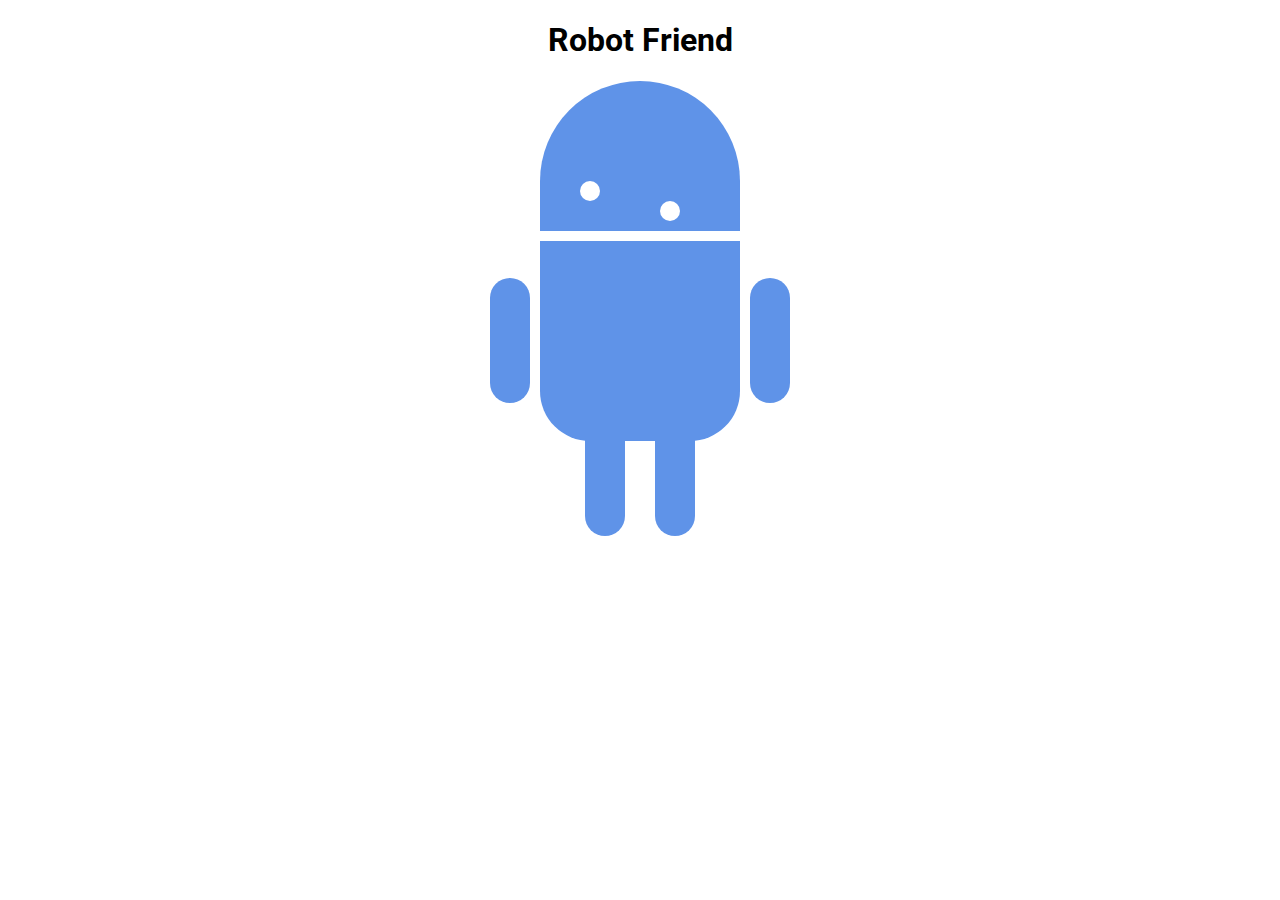
<file: robot/index.html>
<!DOCTYPE html>
<html>
<head>
	<title>RoboPage</title>
	<link rel="stylesheet" type="text/css" href="style.css">
	<link href="https://fonts.googleapis.com/css?family=Roboto" rel="stylesheet">
</head>
<body>
	<h1>Robot Friend</h1>
	<div class="robots">
		<div class="android"> 
			<div class="head"> 
				<div class="eyes"> 
					<div class="left_eye"></div> 
					<div class="right_eye"></div>
				</div> 
			</div> 
			<div class="upper_body"> 
				<div class="left_arm"></div> 
				<div class="torso"></div> 
				<div class="right_arm"></div> 
			</div> 
			<div class="lower_body"> 
				<div class="left_leg"></div> 
				<div class="right_leg"></div> 
			</div> 
		</div>
	</div>
</body>
</html>
</file>
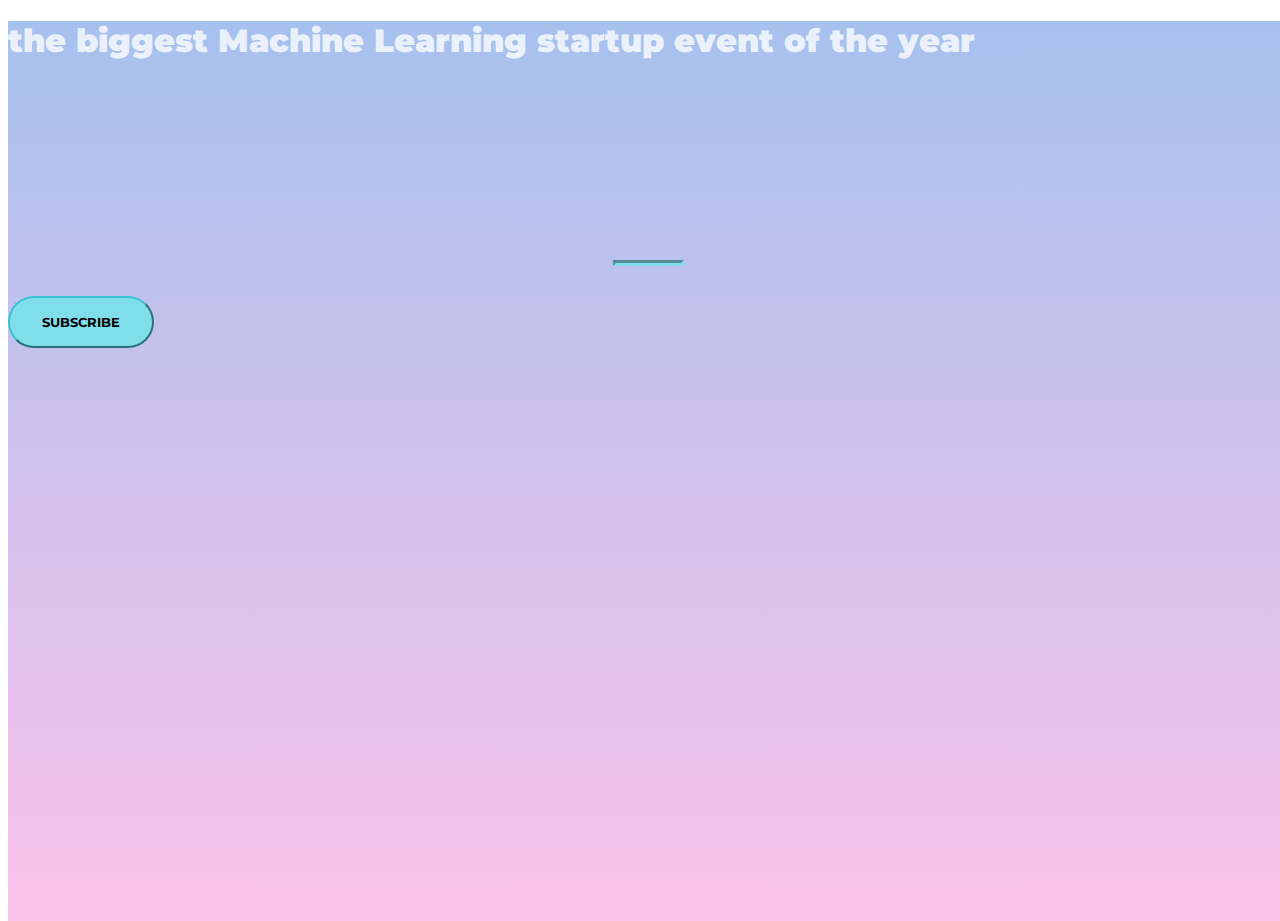
<file: Startup/index.html>
<!DOCTYPE html>
<html>
  <head>
    <title>Startup</title>

    <!-- Google Fonts -->
    <link href="https://fonts.googleapis.com/css?family=Montserrat" rel="stylesheet">

    <!-- Note that the below Bootstrap file is a specific version. If you grab the most
    current from Bootstrap website, you will see the button grow transition being a lot faster
    than in my video. Use whichever style sheet you like best! -->
    <!-- Bootstrap CSS from a CDN. This way you don't have to include the bootstrap file yourself -->
   
    <!-- My own stylesheet -->
    <link href="style.css" rel="stylesheet">
  </head>
  <body>
    <header class="startup text-center text-white d-flex">
      <div class="container my-auto">
        <div class="row">
          <div class="col-lg-12 my-auto">
            <h1 class="text-uppercase faded">
              <strong>the biggest Machine Learning startup event of the year</strong>
            </h1>
            <hr>
          </div>
          <div class="col-lg-12 my-auto">

        <!-- Begin Mailchimp Signup Form -->
        <link href="//cdn-images.mailchimp.com/embedcode/slim-10_7.css" rel="stylesheet" type="text/css">
        <style type="text/css">
          #mc_embed_signup{ clear:left; font:14px Helvetica,Arial,sans-serif; }
          /* Add your own Mailchimp form style overrides in your site stylesheet or in this style block.
            We recommend moving this block and the preceding CSS link to the HEAD of your HTML file. */
        </style>
        <div id="mc_embed_signup">
        <form action="https://allthinngsai.us20.list-manage.com/subscribe/post?u=9ccaf88127174e5a625b6b51a&amp;id=05b273b82b" method="post" id="mc-embedded-subscribe-form" name="mc-embedded-subscribe-form" class="validate" target="_blank" novalidate>
            <div id="mc_embed_signup_scroll">
         <!-- real people should not fill this in and expect good things - do not remove this or risk form bot signups-->
            <div style="position: absolute; left: -5000px;" aria-hidden="true"><input type="text" name="b_9ccaf88127174e5a625b6b51a_05b273b82b" tabindex="-1" value=""></div>
            <div class="clear"><input  class="btn btn-primary btn-xl" type="submit" value="Subscribe" name="subscribe" id="mc-embedded-subscribe" class="button"></div>
            </div>
        </form>
        </div>

        <!--End mc_embed_signup-->
          </div>
        </div>
      </div>
    </header>

  </body>

</html>
</file>
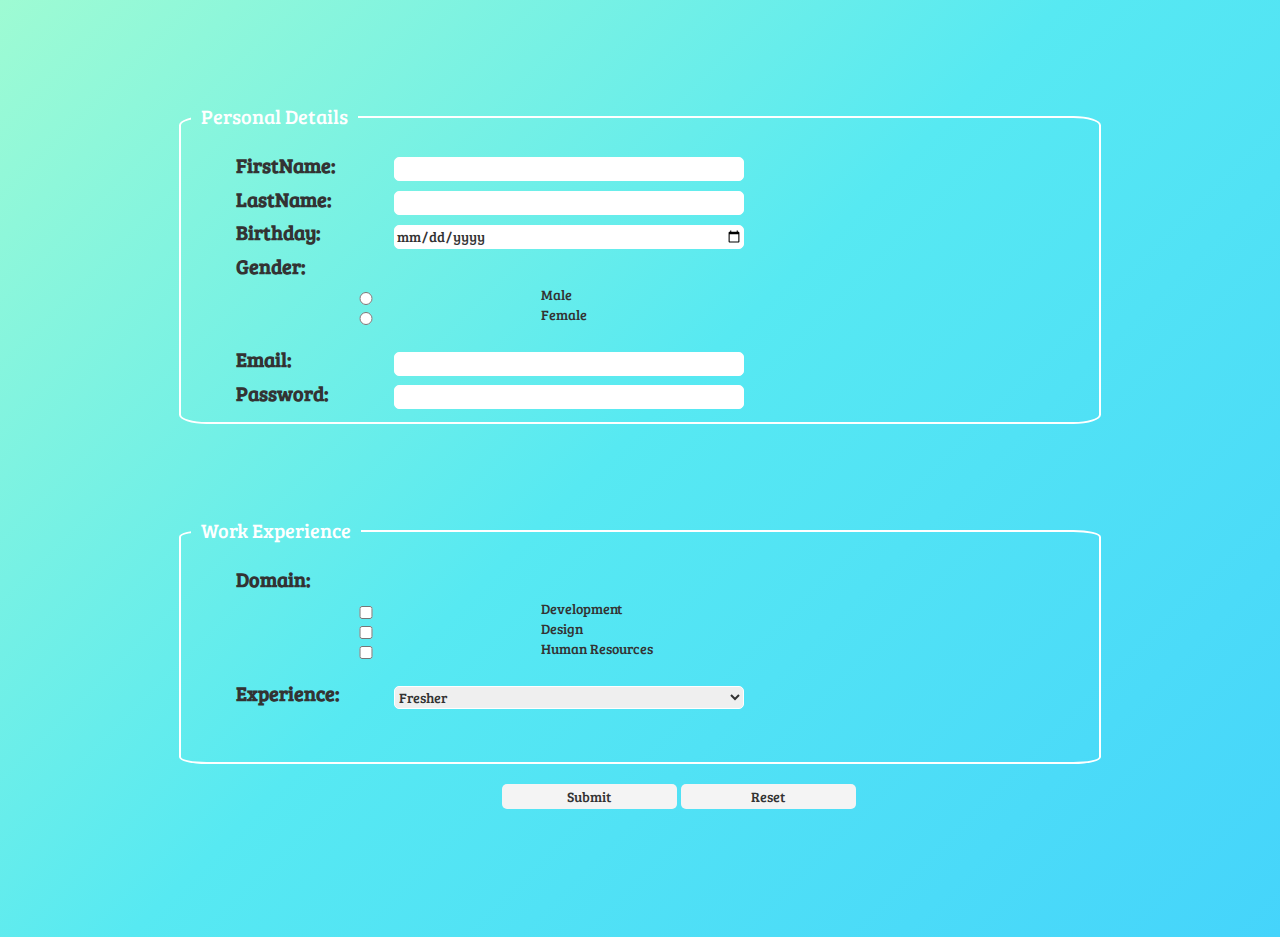
<file: form.html>
<!DOCTYPE html>
<html>
 <head>
     <title>Employee Details</title>
     <link rel="stylesheet" type="text/css" href="formpage.css">
     <link rel="stylesheet" href="https://maxcdn.bootstrapcdn.com/bootstrap/3.3.7/css/bootstrap.min.css">
     <link href="https://fonts.googleapis.com/css?family=Bree+Serif|Muli" rel="stylesheet"><link rel="stylesheet" href="https://maxcdn.bootstrapcdn.com/bootstrap/3.3.7/css/bootstrap.min.css">
 </head>
 <body>
     <div id="user_form">
     <form method="GET">
        
        
        <fieldset class="ub_fieldset"><legend class="ub_legend">Personal Details</legend>
             <label>FirstName:</label> <input type="text" name="firstname"><br>
             <label>LastName:</label> <input type="text" name="lastname"><br>
             <label>Birthday:</label> <input type="date" name="birthday"><br>
             <label>Gender:</label> <br>
             <div id="gender_radio">
             <input type="radio" name="gender" value="Male">Male<br>
             <input type="radio" name="gender" value="Female">Female<br>
            </div>
            <br>
             <label>Email:</label> <input type="email" name="email" required><br>
             <label>Password:</label> <input type="password" name="password"><br>
        </fieldset>
       

         
        <div id="space"></div>
      
        <fieldset class="ub_fieldset"><legend class="ub_legend">Work Experience</legend>
         
         <label>Domain:</label>  <br>
         <input type="Checkbox" name="Development">Development<br>
         <input type="Checkbox" name="Design">Design<br>
         <input type="Checkbox" name="Human Resources">Human Resources<br>
         <br>
         <label>Experience:</label>
         <select>
             <option value="Fresher">Fresher</option>
             <option value="1 year">1 year</option>
             <option value="2 years">2 years</option>
             <option value="3 years">3 years</option>

         </select><br><br><br>
        
        </fieldset><br>
        <div class="buttons">
        <input type="submit" value="Submit">
        <input type="reset">
        </div>
    
     </form>
    </div>
 </body>
</html>
</file>
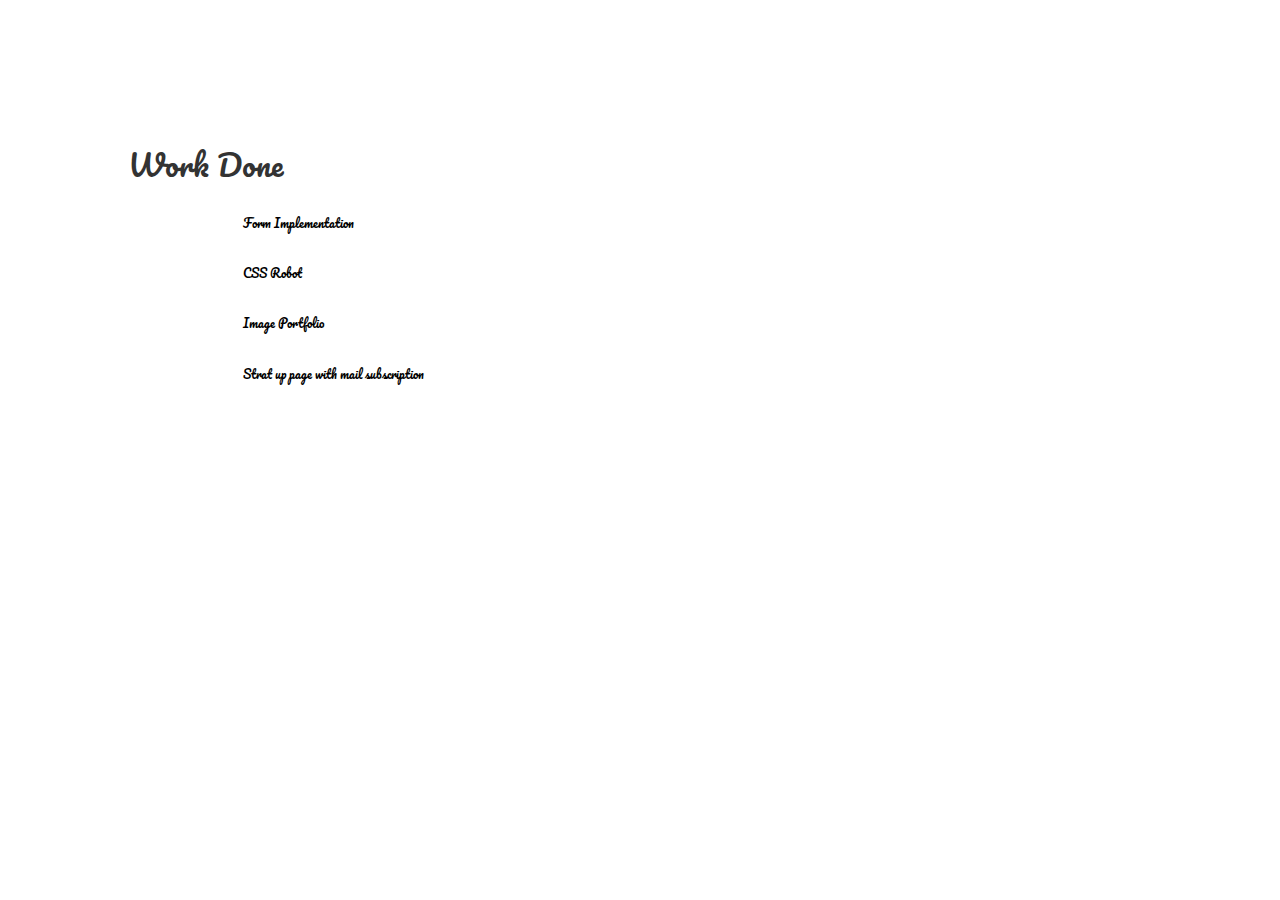
<file: journal.html>
<!DOCTYPE html>
<html>
<head>
    <title>Journal</title>
    <link rel="stylesheet" type="text/css" media="screen" href="journal.css" />
    <link rel="stylesheet" href="https://maxcdn.bootstrapcdn.com/bootstrap/3.3.7/css/bootstrap.min.css">
    <link href="https://fonts.googleapis.com/css?family=Pacifico" rel="stylesheet"> 
</head>
<body>
   <div id="workdone">
       <h2>Work Done</h2>
        <a href="form.html"><div class="link_btn"><p>Form Implementation</p></div></a>
        <a href="/robot/index.html"><div class="link_btn"><p>CSS Robot</p></div></a>
        <a href="/imageportfolio/index.html"><div class="link_btn"><p>Image Portfolio</p></div></a>
         <a href="/Startup/index.html"><div class="link_btn"><p>Strat up page with mail subscription</p></div></a>
    </div>
</body>
</html>
</file>
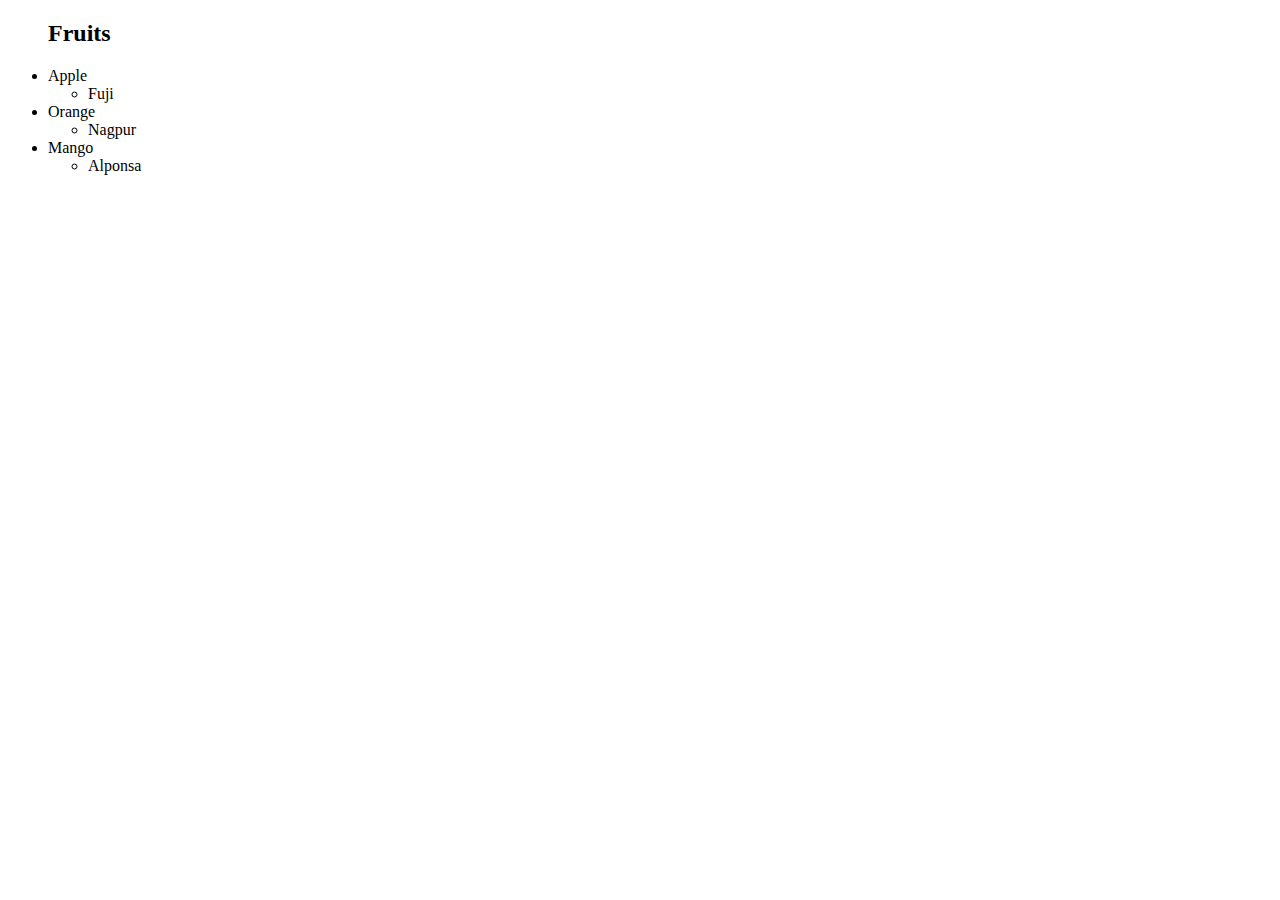
<file: lists.html>
<!DOCTYPE html>
<html>
 <head>
     <title>Employee Details</title>
 </head>
 <body>
     <ul>
         <h2>Fruits</h2>
         <li>Apple</li>
         <ul>
             <li>Fuji</li>
         </ul>
         <li>Orange</li>
         <ul>
                <li>Nagpur</li>
            </ul>
         <li>Mango</li>
         <ul>
             <li>Alponsa</li>
         </ul>
     </ul>
 </body>
</html>
</file>
<file: robot/style.css>
h1 {
	text-align: center;
	font-family: 'Roboto', sans-serif;
}

.robots {
}

.head, 
.left_arm, 
.torso, 
.right_arm, 
.left_leg, 
.right_leg {
	 background-color: #5f93e8;
}

.head { 
	width: 200px; 
	margin: 0 auto; 
	height: 150px; 
	border-radius: 200px 200px 0 0; 
	margin-bottom: 10px;
} 

.eyes {
	
}

.head:hover {
	width: 300px;
    transition: 1s ease-in-out;
}

.upper_body { 
	width: 300px; 
	height: 150px;
	display: flex;
	margin: 0 auto; 
	align-items: center;
	margin-top: 35px;
} 

.left_arm, .right_arm { 
	width: 40px; 
	height: 125px;
	border-radius: 100px; 
} 

.left_arm { 
	margin-right: 10px; 
} 

.right_arm { 
	margin-left: 10px; 
} 

.torso { 
	width: 200px; 
	height: 200px;
	border-radius: 0 0 50px 50px; 
} 

.lower_body { 
	width: 200px; 
	height: 200px;
	/* This is another useful property. Hmm what do you think it does?*/
	margin: 0 auto;
	display: flex;

} 

.left_leg, .right_leg { 
	width: 40px; 
	height: 120px;
	border-radius: 0 0 100px 100px; 
} 

.left_leg { 
	margin-left: 45px; 
} 

.left_leg:hover {
	-webkit-transform: rotate(20deg);
    -moz-transform: rotate(20deg);
    -o-transform: rotate(20deg);
    -ms-transform: rotate(20deg);
    transform: rotate(20deg);
}

.right_leg { 
	margin-left: 30px; 
}

.left_eye, .right_eye { 
	width: 20px; 
	height: 20px; 
	border-radius: 15px; 
	background-color: white;  
} 

.left_eye { 
	/* These properties are new and you haven't encountered
	in this course. Check out CSS Tricks to see what it does! */
	position: relative; 
	top: 100px; 
	left: 40px; 
} 

.right_eye { 
	position: relative; 
	top: 100px; 
	left: 120px; 
}
</file>
<file: Startup/style.css>
body,
html {
  width: 100%;
  height: 100%; 
}

body {
  font-family: 'Montserrat', sans-serif;
}

hr {
  max-width: 65px;
  border-width: 3px;
  border-color: #80DEEA; 
}

.faded {
  color: rgba(255, 255, 255, 0.8); 
}

header.startup {
  background-position: center;
  background-image: linear-gradient(to top, #fbc2eb 0%, #a6c1ee 100%);
  background-size: cover;
  height: 100%;
}

header.startup hr {
  margin-top: 200px;
  margin-bottom: 30px; 
}

header.startup h1 {
  font-size: 2rem; 
}

.btn {
  font-weight: 700;
  text-transform: uppercase;
  border-radius: 300px;
  font-family: 'Montserrat', sans-serif;
}

.btn-xl {
  padding: 1rem 2rem; 
}

.btn-primary {
  background-color: #80DEEA;
  border-color: #3BC1D3; }

.btn-primary:hover {
  background-color: #80DEEA;
  border-color: #80DEEA;
  border-color: #3BC1D3;
  border-width: 5px;
  cursor: pointer;
}
</file>
<file: formpage.css>
html{
    /*background: linear-gradient(to bottom right, #129BDE,#ADCFE0);

background: #2980b9; /* fallback for old browsers 
background: -webkit-linear-gradient(to right, #ffffff, #6dd5fa, #62BBDD);
background: linear-gradient(to right,  #ffffff, #6dd5fa, #62BBDD); */
background-image: linear-gradient(-225deg, #9EFBD3 0%, #57E9F2 48%, #45D4FB 100%);
background-size: cover;
}
body{
   background-color: transparent !important; 
   padding-left:10%;
   padding-right: 10%;
   padding-bottom: 10%;
}

.ub_fieldset {
    width: auto;
    height: auto;
    font-family: 'Bree Serif', serif;
    border: 2px solid white !important;
    border-radius: 3%;
    padding: 0 20px 10px 10px !important;
}


.ub_legend {
    font-size: 20px;
    font-weight: normal;
    color: white;
    border-bottom: none;
    padding: 0 10px;
    width: auto;
} 


h3{
    width: 200px;
    height: auto;
    margin-left:25px;
    background:white;
}

.titlebox{
	float:left;
	padding:0 10px;
	margin:-400px 0 0 30px;
	background:#fff;
}

#space{
    padding: 5%;
}

#user_form{
    margin-top: 10%;
    vertical-align: center;
    padding-left: 5%;
    padding-right: 5%;
}

.align_horizontal{
    display: inline-block;
}

label{
    font-size: 20px;
    width: 200px;
    padding-left: 5%;
}

input[type="radio"]{
    vertical-align: middle;
    padding-left: 30%;
} 

input, select{
    width: 350px;
    border: 1.25px;
    border-color: white;
    border-radius: 5px;
    border-style: solid;
    vertical-align: middle;
}

input[type="submit"]{
    border-radius: 5px;
    border: 0;
    width: 175px;
    height:25px;
    font-family: 'Bree Serif', serif;
    background: #f4f4f4;
    background: -o-linear-gradient(top, #f4f4f4 1%, #ededed 100%);
}

input[type="reset"]{
    border-radius: 5px;
    border: 0;
    width: 175px;
    height:25px;
    font-family: 'Bree Serif', serif;
    background: #f4f4f4;
    background: -o-linear-gradient(top, #f4f4f4 1%, #ededed 100%);
}

.buttons{
    vertical-align: center;
    padding-left: 35%;
    
}
</file>
<file: journal.css>
html{
    background-image: url(https://images.unsplash.com/photo-1483794344563-d27a8d18014e?ixlib=rb-1.2.1&ixid=eyJhcHBfaWQiOjEyMDd9&auto=format&fit=crop&w=1050&q=80);
    background-size: cover;
    background-repeat: no-repeat;
    height: 100%;
}

body{
    background-color: transparent !important;
}

#workdone{
    padding-top:10%;
    padding-left: 10%;
    font-family: 'Pacifico', cursive;
    font-size: 16px;
}

.link_btn{
    padding-left: 10%;
    color: black;
    font-size: 12px;
    padding-top: 2%;
}
</file>
